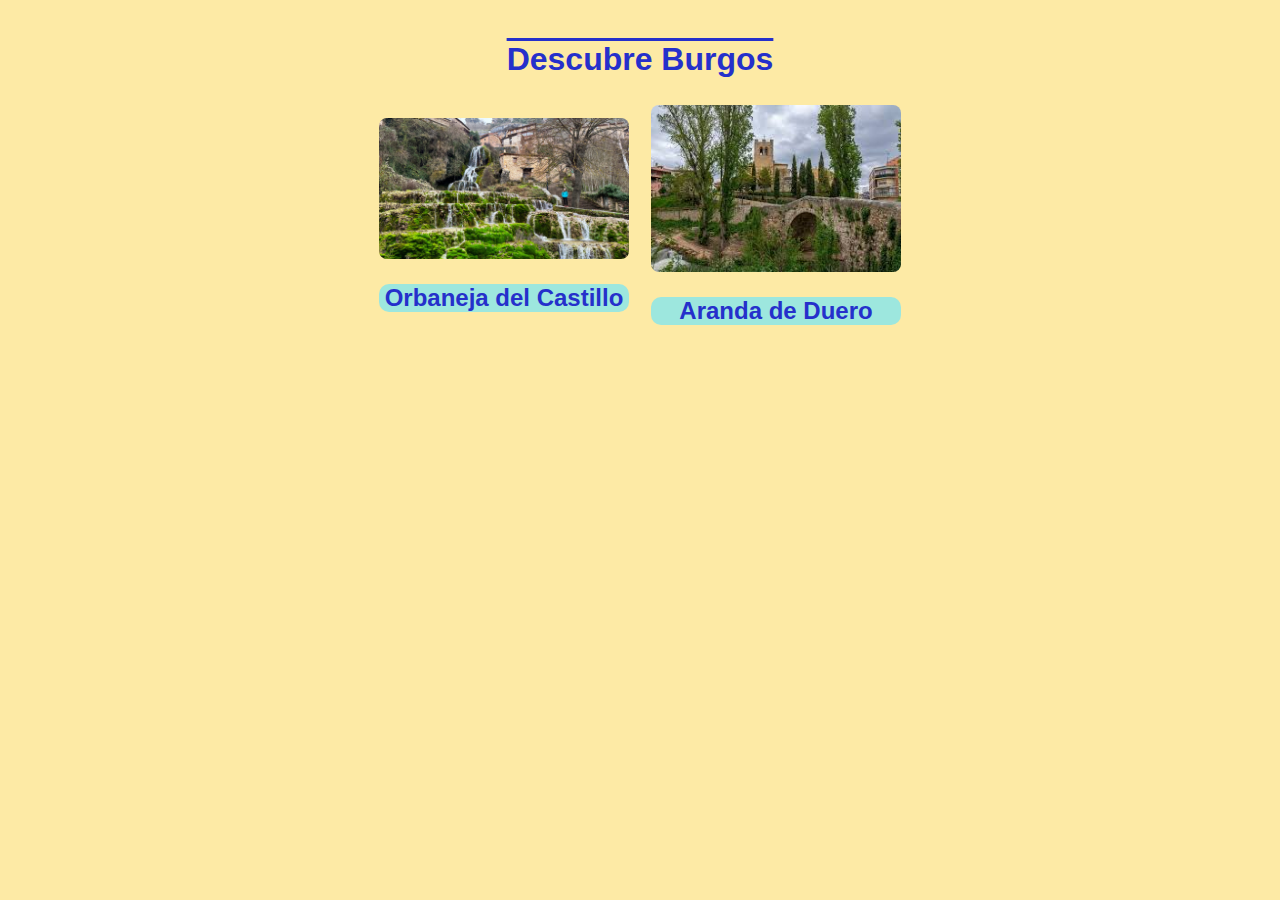
<file: index.html>
<!DOCTYPE html>
<html lang="es">
<head>
    <meta charset="UTF-8">
    <title>Localidades de Burgos</title>
    <link rel="stylesheet" href="Estilos.css">
</head>
<body>
    <h1>Descubre Burgos</h1>
    <table>
    <tr>
    <td>
    <a href="Orbaneja.html"><img src="../Orbaneja.jpg" alt="Orbaneja del Castillo"> </a>
    <h2>Orbaneja del Castillo</h2>
    </a>
    </td>
    <td>
    <a href="Aranda.html"><img src="../Aranda.jpg" alt="Aranda de Duero"> </a>
    <h2>Aranda de Duero</h2>
    </a>
    </td>
    </tr>
    </table>
</body>
</html>
</file>
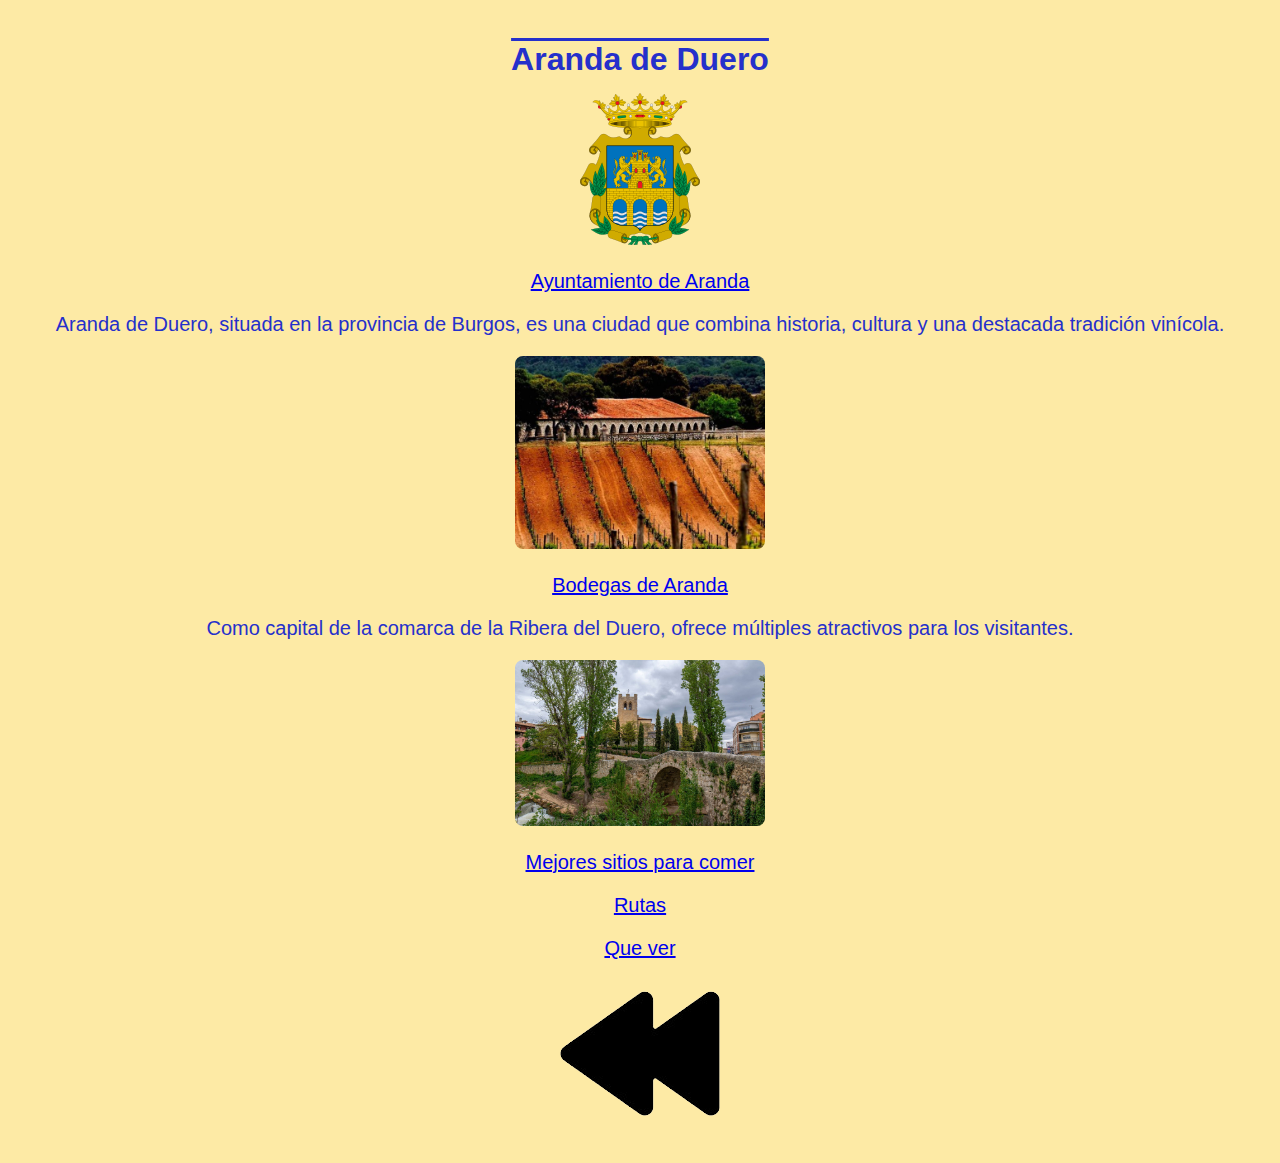
<file: Aranda.html>
<!DOCTYPE html>
<html lang="es">
<head>
    <meta charset="UTF-8">
    <title>Aranda de Duero</title>
    <link rel="stylesheet" href="Estilos.css">
</head>
<body>
    <h1>Aranda de Duero</h1>
    <div>
        <a href="https://www.arandadeduero.es/" target="_blank"><img src="Escudo Aranda.png" alt="Aranda de Duero"> </a>
        <p><a href="https://www.arandadeduero.es/"target="_blank">Ayuntamiento de Aranda</a></p>
        <p>Aranda de Duero, situada en la provincia de Burgos, es una ciudad que combina historia, cultura y una destacada tradición vinícola.</p>
            <img src="Aranda2.jpg" alt="Aranda de Duero">
        <p><a href="https://www.terranostrum.es/enoturismo/bodegas-en-aranda-de-duero-d-o-ribera-del-duero" target="_blank">Bodegas de Aranda</a></p>

            <p>Como capital de la comarca de la Ribera del Duero, ofrece múltiples atractivos para los visitantes.</p>
            <img src="Aranda1.jpg" alt="Pintura geométrica">
        <p><a href="https://www.tripadvisor.es/Restaurants-g1058614-Aranda_de_Duero_Province_of_Burgos_Castile_and_Leon.html" target="_blank">Mejores sitios para comer</a></p>

        <p><a href="https://es.wikiloc.com/wikiloc/map.do?sw=-89.999%2C-179.999&ne=89.999%2C179.999&q=Rutas%20por%20Aranda%20de%20duero&fitMapToTrails=1&page=1" target="_blank">Rutas</a></p>
        <p><a href="https://www.terranostrum.es/turismo/ruta-aranda-de-duero-y-alrededores" target="_blank">Que ver</a></p>
        <a href="index.html"><img src="Atras.png" alt="Atras"> </a>
    </div>
</body>
</html>
</file>
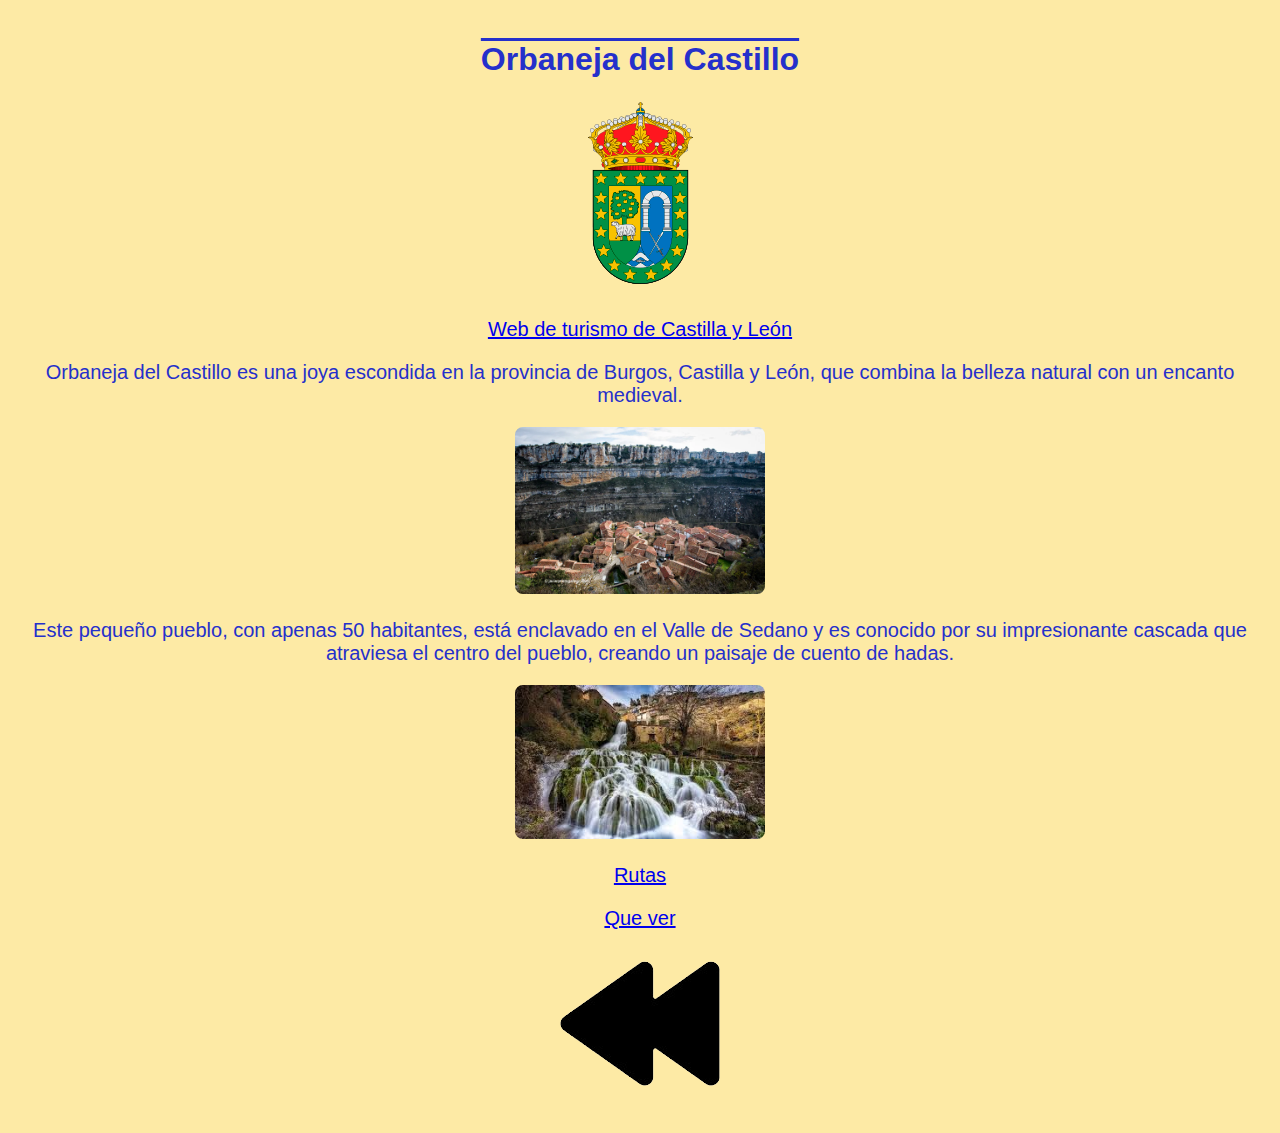
<file: Orbaneja.html>
<!DOCTYPE html>
<html lang="es">
<head>
    <meta charset="UTF-8">
    <title>Orbaneja del Castillo</title>
    <link rel="stylesheet" href="Estilos.css">
</head>
<body>
    <h1>Orbaneja del Castillo</h1>
    <div>
        <a href="https://www.turismocastillayleon.com/es/patrimonio-cultura/orbaneja-castillo"target="_blank"><img src="Escudo de Orbaneja.png" alt="Orbaneja del Castillo"> </a>
        <p><a href="https://www.turismocastillayleon.com/es/patrimonio-cultura/orbaneja-castillo">Web de turismo de Castilla y León</a></p>
    
        <p>Orbaneja del Castillo es una joya escondida en la provincia de Burgos, Castilla y León, que combina la belleza natural con un encanto medieval.</p>
            <img src="Orbaneja1.jpg" alt="Pintura geométrica">
            <p>Este pequeño pueblo, con apenas 50 habitantes, está enclavado en el Valle de Sedano y es conocido por su impresionante cascada que atraviesa el centro del pueblo, creando un paisaje de cuento de hadas.</p>
</p>
        <p><img src="Orbaneja2.jpg" alt="Pintura geométrica"></p>
        <a href="https://es.wikiloc.com/rutas/senderismo/espana/castilla-y-leon/orbaneja-del-castillo" target="_blank">Rutas</a>
        <p><a href="https://www.escapadarural.com/blog/que-ver-en-orbaneja-del-castillo/?utm_source=google&utm_medium=display&utm_campaign=ES_Pmax&gad_source=1&gad_campaignid=20948807243&gbraid=0AAAAAD4uLT7HaIaFwMlbkfBXz5Q5ozRkB&gclid=Cj0KCQjw5ubABhDIARIsAHMighbkiLRucvRMliNtDj5UG9uUeEz03zBSXq1Isk0S8tTXSEQPQ25sOJIaAqsgEALw_wcB" target="_blank">Que ver</a></p>
        <a href="index.html"><img src="Atras.png" alt="Atras"> </a>

    </div>
</body>
</html>
</file>
<file: Estilos.css>
body {
    font-family:Arial, sans-serif;
    margin: 0px;
    padding: 20px;
    background-color: #fdeaa5;

}

table {
    width: 100%;
    max-width: 8px;
    margin: 0 auto;
}

td {
    padding: 10px;
    text-align: center;
}

img {
    max-width: 250px;
    height: auto;
    border-radius: 8px;
}


h1 {
    text-align: center;
    color: #2530cb;
    margin-bottom: 15px;
    text-decoration:overline;
}
h2 {
    text-align: center;
    color: #2530cb;
    margin-bottom: 10px;
    background-color: #9de7de;
    border-radius: 10px;
}
div{
    text-align:center;
    color: #2530cb;
    margin-bottom: 10px;
    font-size:20px;
}
a {
    max-width: 70%;
    height: auto;
    border-radius: 8px;
    font-size:20px;
}
a:hover{
    max-width: 80%;
    height: auto;
    border-radius: 5px;
    font-size:25px;
    transform: scale(1.2);
}
</file>
